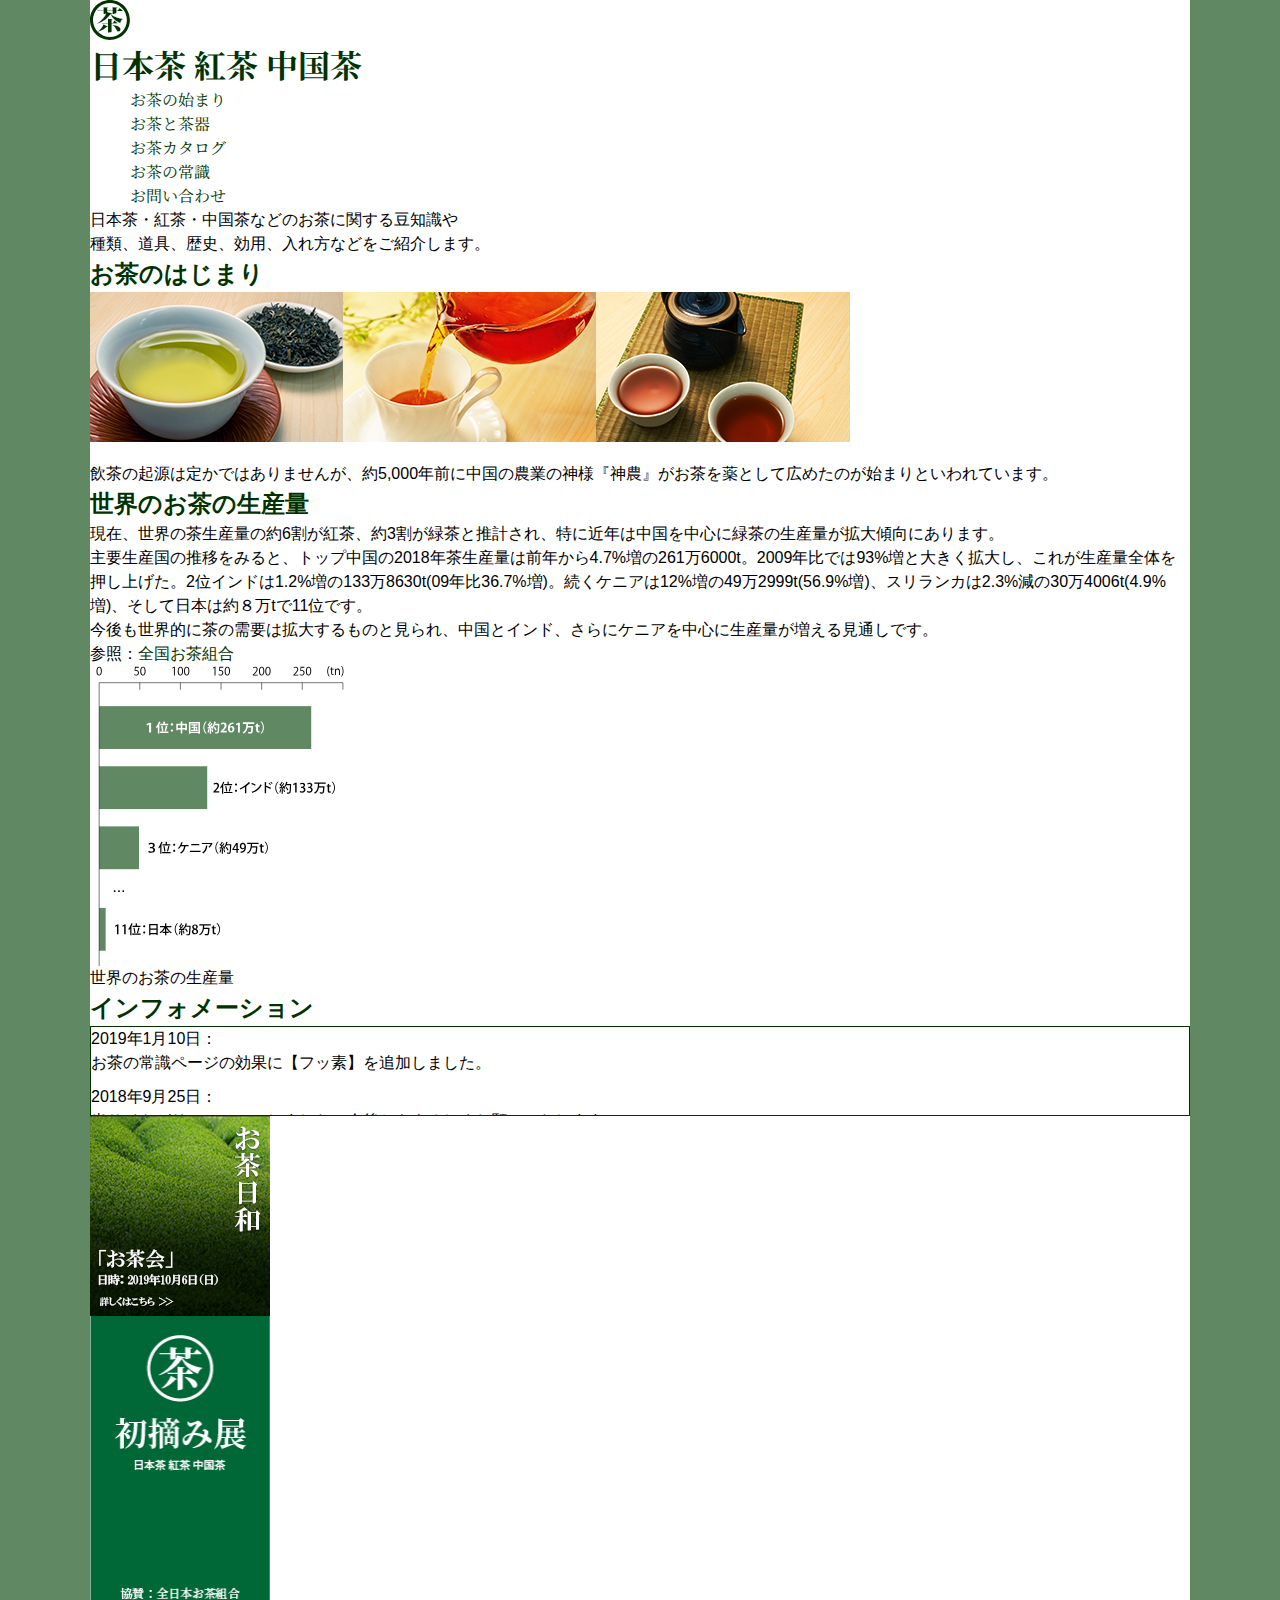
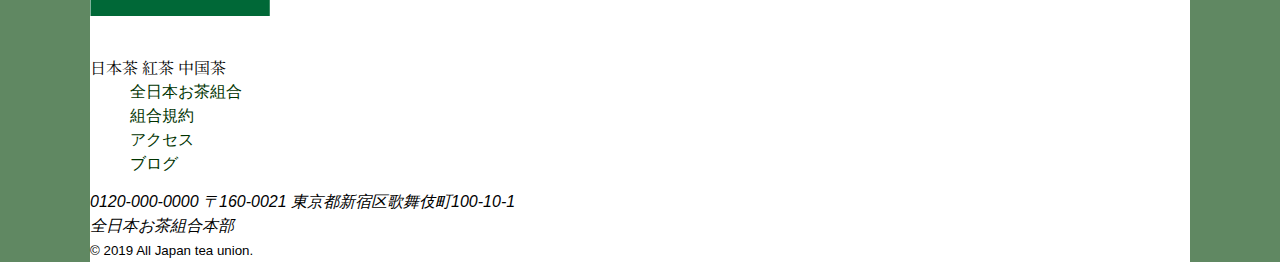
<file: index.html>
<!DOCTYPE html>
<html lang="ja">
	<head>
		<meta charset="UTF-8">
		<meta name="robots" content="noindex,nofollow">
		<meta name="viewport" content="width=device-width, initial-scale=1.0">
		<title>日本茶 紅茶 中国茶｜お茶の始まりと現在</title>
		<meta name="description" content="お茶の始まりから世界のお茶の生産量や最新の情報を紹介します。">
		<link rel="icon" href="images/favicon.png" rel="icon">
		<link rel="preconnect" href="https://fonts.googleapis.com">
		<link rel="preconnect" href="https://fonts.gstatic.com" crossorigin>
		<link href="https://fonts.googleapis.com/css2?family=Noto+Serif+JP:wght@600;900&display=swap" rel="stylesheet">
		<link rel="stylesheet" href="css/reset.css">
		<link rel="stylesheet" href="css/style.css">
	</head>
	<body>
		<header>
			<div class="line-1st">
				<h1><img src="images/logo_mark.png" width="40" height="40" alt="">日本茶 紅茶 中国茶</h1>
				<nav>
					<ul>
						<li><a class="current" href="index.html">お茶の始まり</a></li>
						<li><a href="tool.html">お茶と茶器</a></li>
						<li><a href="catalog.html">お茶カタログ</a></li>
						<li><a href="common.html">お茶の常識</a></li>
						<li><a href="contact.html">お問い合わせ</a></li>
					</ul>
				</nav>
			</div>
			<div class="key-visual">
				<p>日本茶・紅茶・中国茶などのお茶に関する豆知識や<br>
					種類、道具、歴史、効用、入れ方などをご紹介します。</p>
			</div>
		</header>
		<div class="main-layout-col2">
			<main>
				<section>
					<h2>お茶のはじまり</h2>
					<div class="tea-images">
						<img src="images/tea_img_01.png" width="253" height="150" alt="">
						<img src="images/tea_img_02.png" width="253" height="150" alt="">
						<img src="images/tea_img_03.png" width="254" height="150" alt="">
					</div>
					<p>飲茶の起源は定かではありませんが、約5,000年前に中国の農業の神様『神農』がお茶を薬として広めたのが始まりといわれています。</p>
				</section>
				<section>
					<h2>世界のお茶の生産量</h2>
					<div class="layout-col2">
						<div class="col1">
							<p>現在、世界の茶生産量の約6割が紅茶、約3割が緑茶と推計され、特に近年は中国を中心に緑茶の生産量が拡大傾向にあります。</p>
							<p>主要生産国の推移をみると、トップ中国の2018年茶生産量は前年から4.7%増の261万6000t。2009年比では93%増と大きく拡大し、これが生産量全体を押し上げた。2位インドは1.2%増の133万8630t(09年比36.7%増)。続くケニアは12%増の49万2999t(56.9%増)、スリランカは2.3%減の30万4006t(4.9%増)、そして日本は約８万tで11位です。</p>
							<p>今後も世界的に茶の需要は拡大するものと見られ、中国とインド、さらにケニアを中心に生産量が増える見通しです。</p>
							<p class="refer">参照：<a href="#">全国お茶組合</a></p>
						</div>
						<figure>
							<img src="images/graph.svg" width="260" height="300" alt="世界のお茶の生産量グラフ。一位が中国で約261万トン、二位がインドで約133万トン、三位がケニアで約49万トンと続きます。日本は11位で約8万トンの生産量です。">
							<figcaption>世界のお茶の生産量</figcaption>
						</figure>
					</div>
				</section>
				<section>
					<h2>インフォメーション</h2>
					<dl class="info">
						<div>
							<dt>2019年1月10日：</dt>
							<dd>お茶の常識ページの効果に【フッ素】を追加しました。</dd>
						</div>
						<div>
							<dt>2018年9月25日：</dt>
							<dd>当サイトがリニューアルしました。今後ともよろしくお願いいたします。</dd>
						</div>
						<div>
							<dt>2017年5月16日:</dt>
							<dd>お茶カタログに 【抹茶】 を追加しました。</dd>
						</div>
						<div>
							<dt>2016年3月25日:</dt>
							<dd>【日本茶紅茶中国茶サイト】 を公開しました。 よろしくお願いいたします。</dd>
						</div>
					</dl>
				</section>
			</main>
			<aside>
				<p><a href="#"><img src="images/ad-img_01.png" width="180" height="200" alt="「お茶会」日時：2019年4月14日（日） 詳しくはこちら"></a></p>
				<p><a href="#"><img src="images/ad_img_02.png" width="180" height="300" alt="日本茶、紅茶、中国茶 「初摘み展」 協賛：全日本お茶組合"></a></p>
			</aside>
		</div>
		<footer>
			<div class="line-1st">
				<p class="sitename"><img src="images/logo_mark_w.svg" width="40" height="40" alt="">日本茶 紅茶 中国茶</p>
				<ul>
					<li><a href="#">全日本お茶組合</a></li>
					<li><a href="#">組合規約</a></li>
					<li><a href="#">アクセス</a></li>
					<li><a href="#">ブログ</a></li>
				</ul>
			</div>
			<address>
				<span class="tel"><img src="images/free_dial.png" width="22" height="14" alt="フリーダイヤル">0120-000-0000</span>
				〒160-0021 東京都新宿区歌舞伎町100-10-1<br>全日本お茶組合本部
			</address>
			<p class="copyright"><small>© 2019 All Japan tea union.</small></p>
		</footer>
	</body>
</html>
</file>
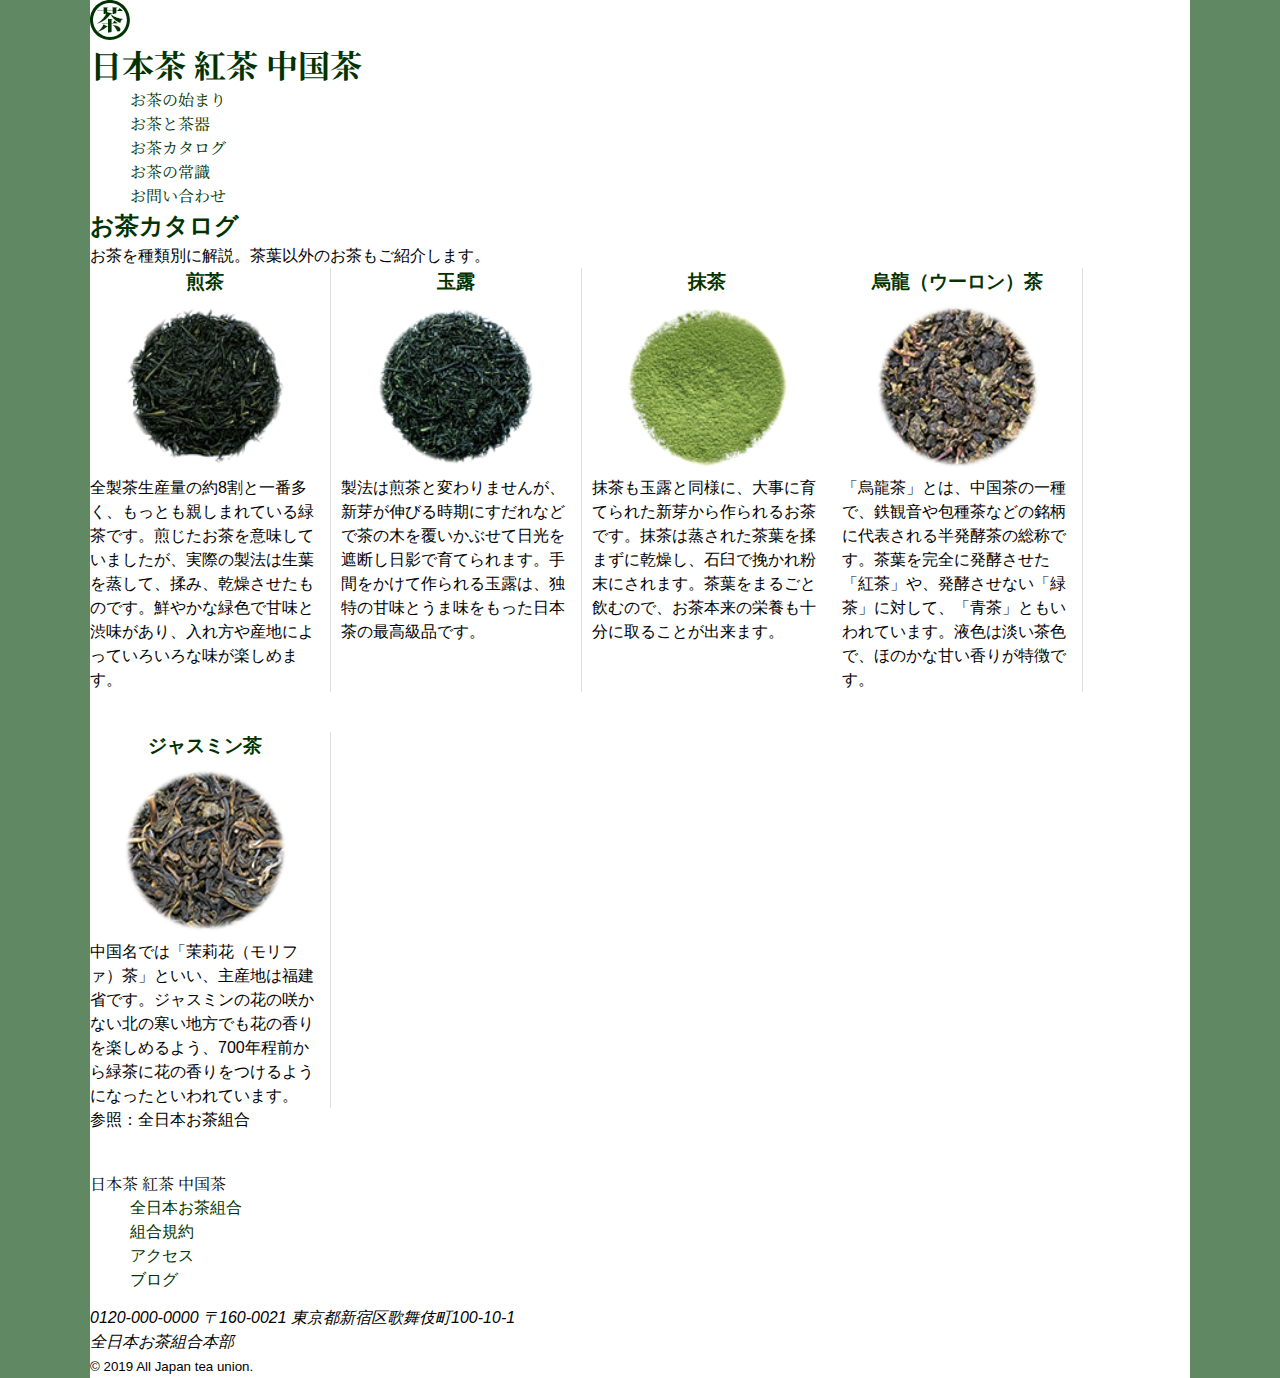
<file: catalog.html>
<!DOCTYPE html>
<html lang="ja">
	<head>
		<meta charset="UTF-8">
		<meta name="robots" content="noindex,nofollow">
		<meta name="viewport" content="width=device-width, initial-scale=1.0">
		<title>日本茶 紅茶 中国茶｜お茶の種類</title>
		<meta name="description" content="各種世界のお茶の葉の色や香り、用途などを紹介します。">
		<link rel="icon" href="images/favicon.png" rel="icon">
		<link rel="preconnect" href="https://fonts.googleapis.com">
		<link rel="preconnect" href="https://fonts.gstatic.com" crossorigin>
		<link href="https://fonts.googleapis.com/css2?family=Noto+Serif+JP:wght@600;900&display=swap" rel="stylesheet">
		<link rel="stylesheet" href="css/reset.css">
		<link rel="stylesheet" href="css/style.css">
	</head>
	<body>
		<header>
			<div class="line-1st">
				<h1><img src="images/logo_mark.png" width="40" height="40" alt="">日本茶 紅茶 中国茶</h1>
				<nav>
					<ul>
						<li><a href="index.html">お茶の始まり</a></li>
						<li><a href="tool.html">お茶と茶器</a></li>
						<li><a class="current" href="catalog.html">お茶カタログ</a></li>
						<li><a href="common.html">お茶の常識</a></li>
						<li><a href="contact.html">お問い合わせ</a></li>
					</ul>
				</nav>
			</div>
			<div class="key-visual catalog">
			</div>
		</header>
		<div class="main-layout-col2">
			<main>
				<section>
					<header>
						<h2>お茶カタログ</h2>
						<p>お茶を種類別に解説。茶葉以外のお茶もご紹介します。</p>
					</header>
					<div class="showcase">
						<section class="card-catalog">
							<h3>煎茶</h3>
							<img src="images/wa_sencha.png" width="180" height="180" alt="煎茶葉の写真">
							<p>全製茶生産量の約8割と一番多く、もっとも親しまれている緑茶です。煎じたお茶を意味していましたが、実際の製法は生葉を蒸して、揉み、乾燥させたものです。鮮やかな緑色で甘味と渋味があり、入れ方や産地によっていろいろな味が楽しめます。</p>
						</section>
						<section class="card-catalog">
							<h3>玉露</h3>
							<img src="images/wa_gyokuro.png" width="180" height="180" alt="玉露茶葉の写真">
							<p>製法は煎茶と変わりませんが、新芽が伸びる時期にすだれなどで茶の木を覆いかぶせて日光を遮断し日影で育てられます。手間をかけて作られる玉露は、独特の甘味とうま味をもった日本茶の最高級品です。</p>
						</section>
						<section class="card-catalog">
							<h3>抹茶</h3>
							<img src="images/wa_macha.png" width="180" height="180" alt="抹茶葉の写真">
							<p>抹茶も玉露と同様に、大事に育てられた新芽から作られるお茶です。抹茶は蒸された茶葉を揉まずに乾燥し、石臼で挽かれ粉末にされます。茶葉をまるごと飲むので、お茶本来の栄養も十分に取ることが出来ます。</p>
						</section>
						<section class="card-catalog">
							<h3>烏龍（ウーロン）茶</h3>
							<img src="images/oolong_tea.png" width="180" height="180" alt="烏龍茶葉の写真">
							<p>「烏龍茶」とは、中国茶の一種で、鉄観音や包種茶などの銘柄に代表される半発酵茶の総称です。茶葉を完全に発酵させた「紅茶」や、発酵させない「緑茶」に対して、「青茶」ともいわれています。液色は淡い茶色で、ほのかな甘い香りが特徴です。</p>
						</section>
						<section class="card-catalog">
							<h3>ジャスミン茶</h3>
							<img src="images/jasmine_tea.png" width="180" height="180" alt="ジャスミン茶葉の写真">
							<p>中国名では「茉莉花（モリファ）茶」といい、主産地は福建省です。ジャスミンの花の咲かない北の寒い地方でも花の香りを楽しめるよう、700年程前から緑茶に花の香りをつけるようになったといわれています。</p>
						</section>
					</div>
					<p class="refer-catalog">参照：全日本お茶組合</p>
				</section>
			</main>
			<aside class="green-tea-plantation"></aside>
		</div>
		<footer>
			<div class="line-1st">
				<p class="sitename"><img src="images/logo_mark_w.svg" width="40" height="40" alt="">日本茶 紅茶 中国茶</p>
				<ul>
					<li><a href="#">全日本お茶組合</a></li>
					<li><a href="#">組合規約</a></li>
					<li><a href="#">アクセス</a></li>
					<li><a href="#">ブログ</a></li>
				</ul>
			</div>
			<address>
				<span class="tel"><img src="images/free_dial.png" width="22" height="14" alt="フリーダイヤル">0120-000-0000</span>
				〒160-0021 東京都新宿区歌舞伎町100-10-1<br>全日本お茶組合本部
			</address>
			<p class="copyright"><small>© 2019 All Japan tea union.</small></p>
		</footer>
	</body>
</html>
</file>
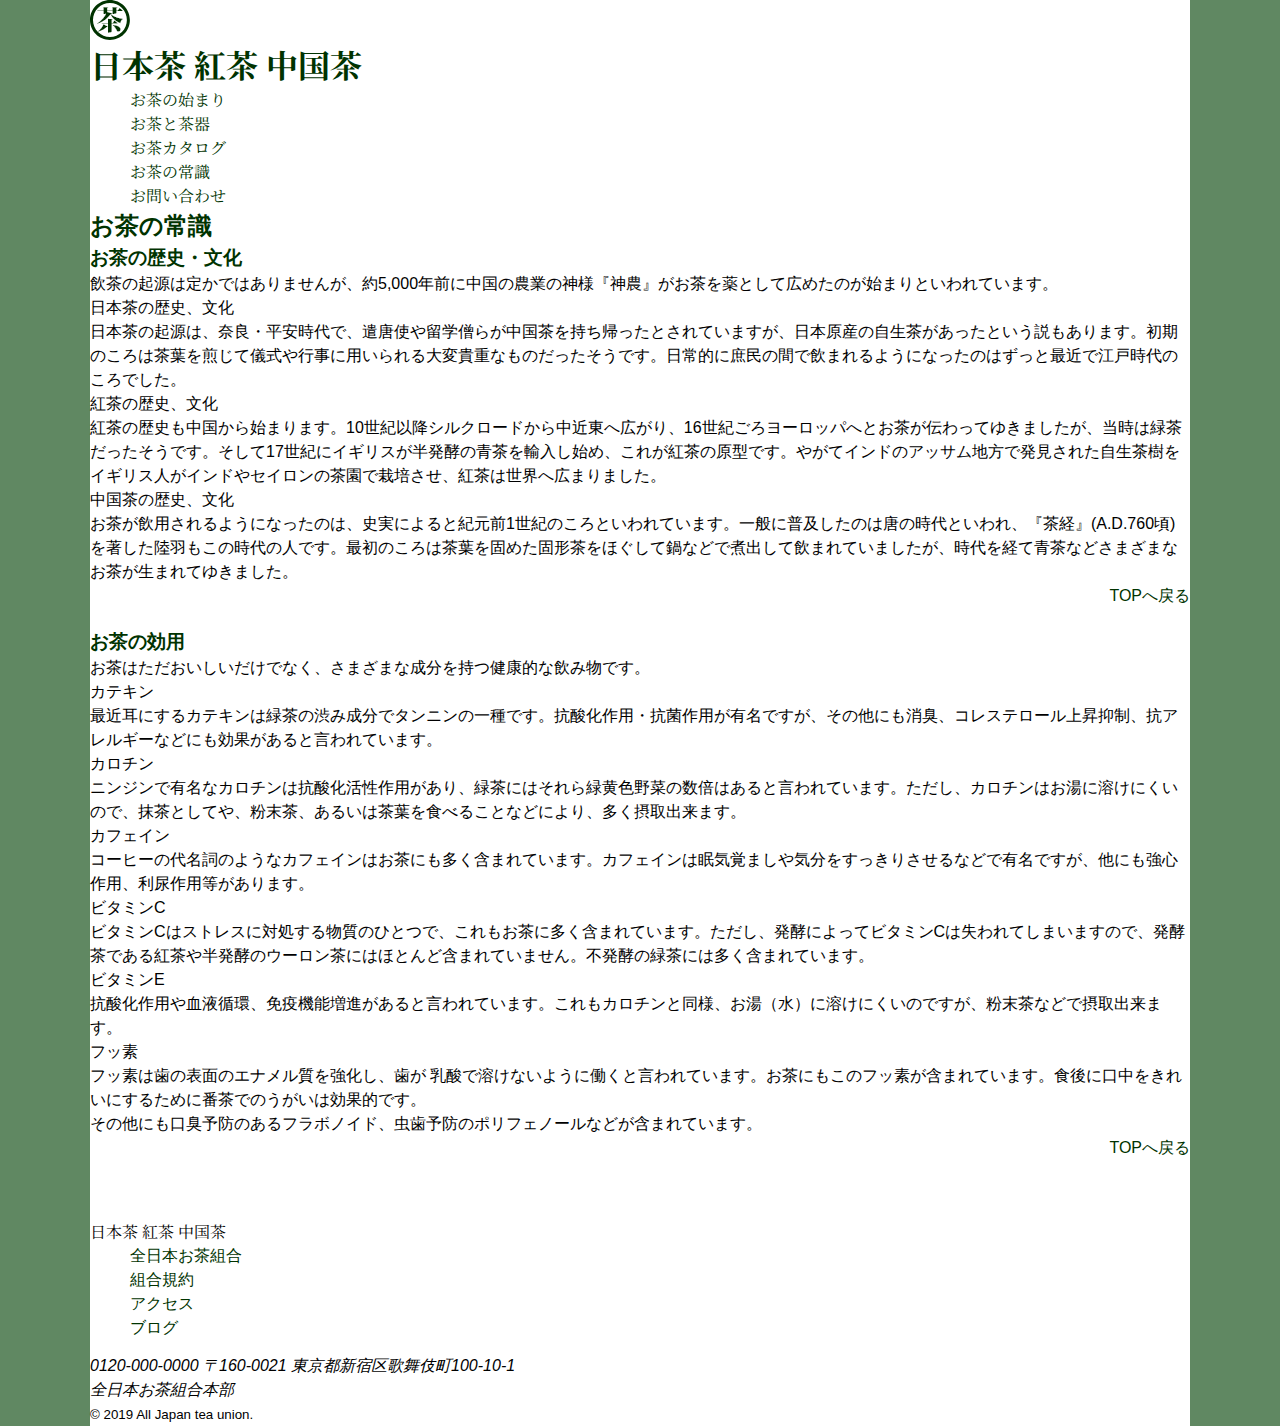
<file: common.html>
<!DOCTYPE html>
<html lang="ja">
	<head>
		<meta charset="UTF-8">
		<meta name="robots" content="noindex,nofollow">
		<meta name="viewport" content="width=device-width, initial-scale=1.0">
		<title>日本茶 紅茶 中国茶｜お茶の歴史と効用</title>
		<meta name="description" content="世界のお茶の歴史やお茶の効用などを紹介します。">
		<link rel="icon" href="images/favicon.png" rel="icon">
		<link rel="preconnect" href="https://fonts.googleapis.com">
		<link rel="preconnect" href="https://fonts.gstatic.com" crossorigin>
		<link href="https://fonts.googleapis.com/css2?family=Noto+Serif+JP:wght@600;900&display=swap" rel="stylesheet">
		<link rel="stylesheet" href="css/reset.css">
		<link rel="stylesheet" href="css/style.css">
	</head>
	<body>
		<header>
			<div class="line-1st">
				<h1><img src="images/logo_mark.png" width="40" height="40" alt="">日本茶 紅茶 中国茶</h1>
				<nav>
					<ul>
						<li><a href="index.html">お茶の始まり</a></li>
						<li><a href="tool.html">お茶と茶器</a></li>
						<li><a href="catalog.html">お茶カタログ</a></li>
						<li><a class="current" href="common.html">お茶の常識</a></li>
						<li><a href="contact.html">お問い合わせ</a></li>
					</ul>
				</nav>
			</div>
			<div class="key-visual common">
			</div>
		</header>
		<div class="main-layout-col2">
			<main class="common">
				<section>
					<h2>お茶の常識</h2>
					<section>
						<header>
							<h3>お茶の歴史・文化</h3>
							<p>飲茶の起源は定かではありませんが、約5,000年前に中国の農業の神様『神農』がお茶を薬として広めたのが始まりといわれています。</p>
						</header>
						<dl>
							<dt>日本茶の歴史、文化</dt>
							<dd>日本茶の起源は、奈良・平安時代で、遣唐使や留学僧らが中国茶を持ち帰ったとされていますが、日本原産の自生茶があったという説もあります。初期のころは茶葉を煎じて儀式や行事に用いられる大変貴重なものだったそうです。日常的に庶民の間で飲まれるようになったのはずっと最近で江戸時代のころでした。</dd>
							<dt>紅茶の歴史、文化</dt>
							<dd>紅茶の歴史も中国から始まります。10世紀以降シルクロードから中近東へ広がり、16世紀ごろヨーロッパへとお茶が伝わってゆきましたが、当時は緑茶だったそうです。そして17世紀にイギリスが半発酵の青茶を輸入し始め、これが紅茶の原型です。やがてインドのアッサム地方で発見された自生茶樹をイギリス人がインドやセイロンの茶園で栽培させ、紅茶は世界へ広まりました。</dd>
							<dt>中国茶の歴史、文化</dt>
							<dd>お茶が飲用されるようになったのは、史実によると紀元前1世紀のころといわれています。一般に普及したのは唐の時代といわれ、『茶経』(A.D.760頃)を著した陸羽もこの時代の人です。最初のころは茶葉を固めた固形茶をほぐして鍋などで煮出して飲まれていましたが、時代を経て青茶などさまざまなお茶が生まれてゆきました。</dd>
						</dl>
						<p class="back-to-top"><a href="#">TOPへ戻る</a></p>
					</section>
					<section>
						<header>
							<h3>お茶の効用</h3>
							<p>お茶はただおいしいだけでなく、さまざまな成分を持つ健康的な飲み物です。</p>
						</header>
						<dl class="common">
							<dt>カテキン</dt>
							<dd>最近耳にするカテキンは緑茶の渋み成分でタンニンの一種です。抗酸化作用・抗菌作用が有名ですが、その他にも消臭、コレステロール上昇抑制、抗アレルギーなどにも効果があると言われています。</dd>
							<dt>カロチン</dt>
							<dd>ニンジンで有名なカロチンは抗酸化活性作用があり、緑茶にはそれら緑黄色野菜の数倍はあると言われています。ただし、カロチンはお湯に溶けにくいので、抹茶としてや、粉末茶、あるいは茶葉を食べることなどにより、多く摂取出来ます。</dd>
							<dt>カフェイン</dt>
							<dd>コーヒーの代名詞のようなカフェインはお茶にも多く含まれています。カフェインは眠気覚ましや気分をすっきりさせるなどで有名ですが、他にも強心作用、利尿作用等があります。</dd>
							<dt>ビタミンC</dt>
							<dd>ビタミンCはストレスに対処する物質のひとつで、これもお茶に多く含まれています。ただし、発酵によってビタミンCは失われてしまいますので、発酵茶である紅茶や半発酵のウーロン茶にはほとんど含まれていません。不発酵の緑茶には多く含まれています。</dd>
							<dt>ビタミンE</dt>
							<dd>抗酸化作用や血液循環、免疫機能増進があると言われています。これもカロチンと同様、お湯（水）に溶けにくいのですが、粉末茶などで摂取出来ます。</dd>
							<dt>フッ素</dt>
							<dd>フッ素は歯の表面のエナメル質を強化し、歯が 乳酸で溶けないように働くと言われています。お茶にもこのフッ素が含まれています。食後に口中をきれいにするために番茶でのうがいは効果的です。</dd>
						</dl>
						<p>その他にも口臭予防のあるフラボノイド、虫歯予防のポリフェノールなどが含まれています。</p>
						<p class="back-to-top"><a href="#">TOPへ戻る</a></p>
					</section>
				</section>
			</main>
			<aside class="green-tea-plantation"></aside>
		</div>
		<footer>
			<div class="line-1st">
				<p class="sitename"><img src="images/logo_mark_w.svg" width="40" height="40" alt="">日本茶 紅茶 中国茶</p>
				<ul>
					<li><a href="#">全日本お茶組合</a></li>
					<li><a href="#">組合規約</a></li>
					<li><a href="#">アクセス</a></li>
					<li><a href="#">ブログ</a></li>
				</ul>
			</div>
			<address>
				<span class="tel"><img src="images/free_dial.png" width="22" height="14" alt="フリーダイヤル">0120-000-0000</span>
				〒160-0021 東京都新宿区歌舞伎町100-10-1<br>全日本お茶組合本部
			</address>
			<p class="copyright"><small>© 2019 All Japan tea union.</small></p>
		</footer>
	</body>
</html>
</file>
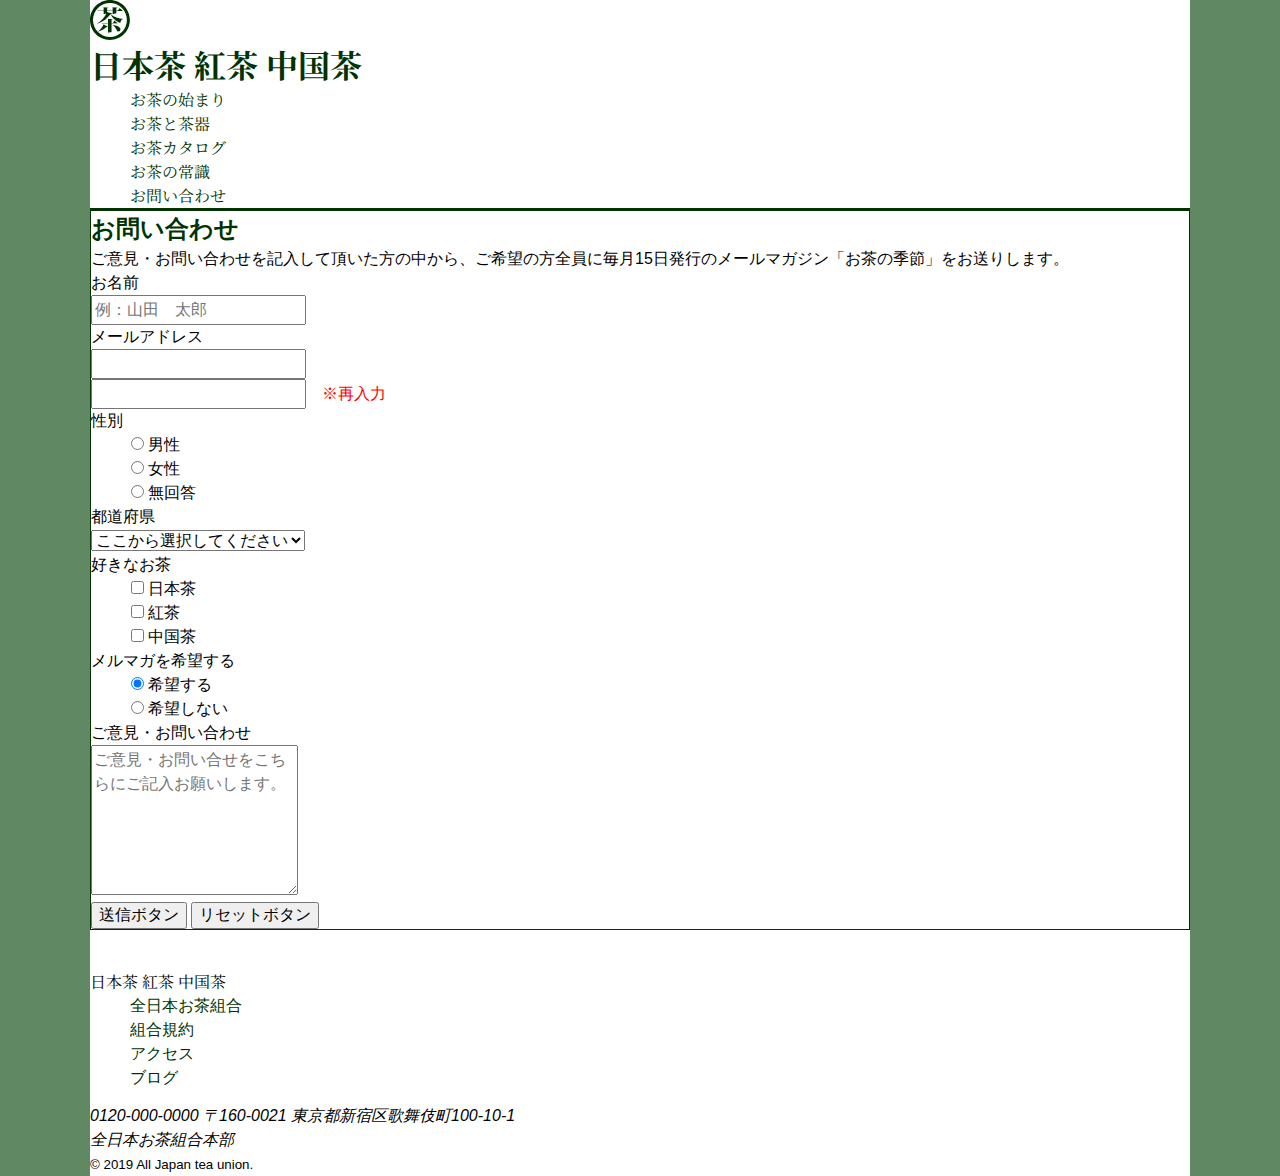
<file: contact.html>
<!DOCTYPE html>
<html lang="ja">
	<head>
		<meta charset="UTF-8">
		<meta name="robots" content="noindex,nofollow">
		<meta name="viewport" content="width=device-width, initial-scale=1.0">
		<title>日本茶 紅茶 中国茶｜ご意見・お問い合わせ</title>
		<meta name="description" content="お茶に関するご意見やお問い合わせなどをお知らせください。">
		<link rel="icon" href="images/favicon.png" rel="icon">
		<link rel="preconnect" href="https://fonts.googleapis.com">
		<link rel="preconnect" href="https://fonts.gstatic.com" crossorigin>
		<link href="https://fonts.googleapis.com/css2?family=Noto+Serif+JP:wght@600;900&display=swap" rel="stylesheet">
		<link rel="stylesheet" href="css/reset.css">
		<link rel="stylesheet" href="css/style.css">
	</head>
	<body>
		<header>
			<div class="line-1st">
				<h1><img src="images/logo_mark.png" width="40" height="40" alt="">日本茶 紅茶 中国茶</h1>
				<nav>
					<ul>
						<li><a href="index.html">お茶の始まり</a></li>
						<li><a href="tool.html">お茶と茶器</a></li>
						<li><a href="catalog.html">お茶カタログ</a></li>
						<li><a href="common.html">お茶の常識</a></li>
						<li><a class="current" href="contact.html">お問い合わせ</a></li>
					</ul>
				</nav>
			</div>
			<div class="key-visual contact">
			</div>
		</header>
		<div class="main-layout-col2">
			<main class="contact">
				<section>
					<header>
						<h2>お問い合わせ</h2>
						<p>ご意見・お問い合わせを記入して頂いた方の中から、ご希望の方全員に毎月15日発行のメールマガジン「お茶の季節」をお送りします。</p>
					</header>
					<form>
						<dl>
							<dt>お名前</dt>
							<dd><input type="text" placeholder="例：山田　太郎"></dd>
							<dt>メールアドレス</dt>
							<dd>
								<div class="email-line-1st">
									<input type="email"><br>
								</div>
								<input type="email"><strong class="re-entry">※再入力</strong>
							</dd>
							<dt>性別</dt>
							<dd>
								<ul>
									<li><label><input type="radio" name="sex"> 男性</label></li>
									<li><label><input type="radio" name="sex"> 女性</label></li>
									<li><label><input type="radio" name="sex"> 無回答</label></li>
								</ul>
							</dd>
							<dt>都道府県</dt>
							<dd>
								<select>
									<option>ここから選択してください</option>
									<option value="sapporo">札幌</option>
									<option value="tokyo">東京</option>
									<option value="osaka">大阪</option>
									<option value="kagoshima">鹿児島</option>
								</select>
							</dd>
							<dt>好きなお茶</dt>
							<dd>
								<ul>
									<li><label><input type="checkbox" name="favorite-tea"> 日本茶</label></li>
									<li><label><input type="checkbox" name="favorite-tea"> 紅茶</label></li>
									<li><label><input type="checkbox" name="favorite-tea"> 中国茶</label></li>
								</ul>
							</dd>
							<dt>メルマガを希望する</dt>
							<dd>
								<ul>
									<li><label><input type="radio" name="newsletter" checked> 希望する</label><br></li>
									<li><label><input type="radio" name="newsletter"> 希望しない</label><br></li>
								</ul>
							</dd>
							<dt>ご意見・お問い合わせ</dt>
							<dd>
								<textarea rows="6" placeholder="ご意見・お問い合せをこちらにご記入お願いします。"></textarea>
							</dd>
						</dl>
						<div class="form-functions">
							<input type="submit" value="送信ボタン">
							<input type="reset" value="リセットボタン">
						</div>
					</form>
				</section>
			</main>
			<aside class="green-tea-plantation"></aside>
		</div>
		<footer>
			<div class="line-1st">
				<p class="sitename"><img src="images/logo_mark_w.svg" width="40" height="40" alt="">日本茶 紅茶 中国茶</p>
				<ul>
					<li><a href="#">全日本お茶組合</a></li>
					<li><a href="#">組合規約</a></li>
					<li><a href="#">アクセス</a></li>
					<li><a href="#">ブログ</a></li>
				</ul>
			</div>
			<address>
				<span class="tel"><img src="images/free_dial.png" width="22" height="14" alt="フリーダイヤル">0120-000-0000</span>
				〒160-0021 東京都新宿区歌舞伎町100-10-1<br>全日本お茶組合本部
			</address>
			<p class="copyright"><small>© 2019 All Japan tea union.</small></p>
		</footer>
	</body>
</html>
</file>
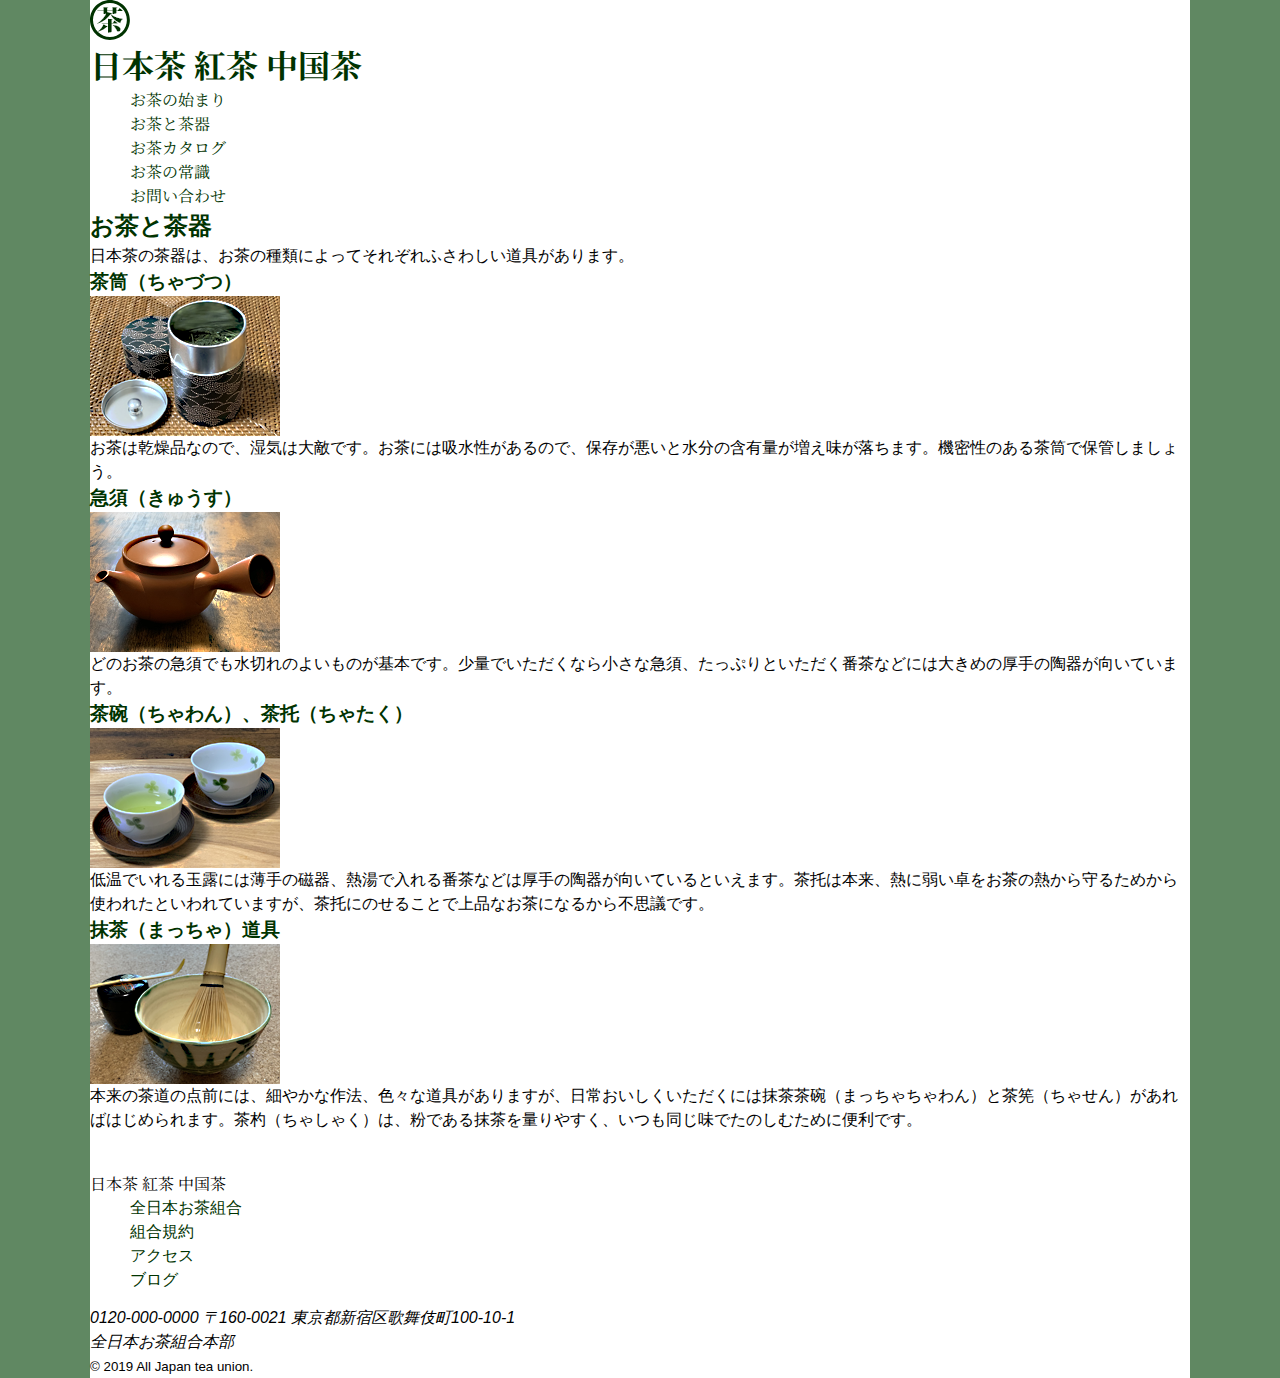
<file: tool.html>
<!DOCTYPE html>
<html lang="ja">
	<head>
		<meta charset="UTF-8">
		<meta name="robots" content="noindex,nofollow">
		<meta name="viewport" content="width=device-width, initial-scale=1.0">
 		<title>日本茶 紅茶 中国茶｜お茶と茶器の種類</title>
		<meta name="description" content="お茶の茶器の種類と使い方を紹介します。">
		<link rel="icon" href="images/favicon.png" rel="icon">
		<link rel="preconnect" href="https://fonts.googleapis.com">
		<link rel="preconnect" href="https://fonts.gstatic.com" crossorigin>
		<link href="https://fonts.googleapis.com/css2?family=Noto+Serif+JP:wght@600;900&display=swap" rel="stylesheet">
		<link rel="stylesheet" href="css/reset.css">
		<link rel="stylesheet" href="css/style.css">
	</head>
	<body>
		<header>
			<div class="line-1st">
				<h1><img src="images/logo_mark.png" width="40" height="40" alt="">日本茶 紅茶 中国茶</h1>
				<nav>
					<ul>
						<li><a href="index.html">お茶の始まり</a></li>
						<li><a class="current" href="tool.html">お茶と茶器</a></li>
						<li><a href="catalog.html">お茶カタログ</a></li>
						<li><a href="common.html">お茶の常識</a></li>
						<li><a href="contact.html">お問い合わせ</a></li>
					</ul>
				</nav>
			</div>
			<div class="key-visual tool">
			</div>
		</header>
		<div class="main-layout-col2">
			<main>
				<section>
					<header>
						<h2>お茶と茶器</h2>
						<p>日本茶の茶器は、お茶の種類によってそれぞれふさわしい道具があります。</p>
					</header>
					<section class="card-tool">
						<h3>茶筒（ちゃづつ）</h3>
						<p>
							<img src="images/tool_img_01.png" width="190" height="140" alt="">
							お茶は乾燥品なので、湿気は大敵です。お茶には吸水性があるので、保存が悪いと水分の含有量が増え味が落ちます。機密性のある茶筒で保管しましょう。
						</p>
					</section>
					<section class="card-tool">
						<h3>急須（きゅうす）</h3>
						<p>
							<img src="images/tool_img_02.png" width="190" height="140" alt="">
							どのお茶の急須でも水切れのよいものが基本です。少量でいただくなら小さな急須、たっぷりといただく番茶などには大きめの厚手の陶器が向いています。</p>
					</section>
					<section class="card-tool">
						<h3>茶碗（ちゃわん）、茶托（ちゃたく）</h3>
						<p>
							<img src="images/tool_img_03.png" width="190" height="140" alt="">
							低温でいれる玉露には薄手の磁器、熱湯で入れる番茶などは厚手の陶器が向いているといえます。茶托は本来、熱に弱い卓をお茶の熱から守るためから使われたといわれていますが、茶托にのせることで上品なお茶になるから不思議です。
						</p>
					</section>
					<section class="card-tool">
						<h3>抹茶（まっちゃ）道具</h3>
						<p>
							<img src="images/tool_img_04.png" width="190" height="140" alt="">
							本来の茶道の点前には、細やかな作法、色々な道具がありますが、日常おいしくいただくには抹茶茶碗（まっちゃちゃわん）と茶筅（ちゃせん）があればはじめられます。茶杓（ちゃしゃく）は、粉である抹茶を量りやすく、いつも同じ味でたのしむために便利です。
						</p>
					</section>
				</section>
			</main>
			<aside class="green-tea-plantation"></aside>
		</div>
		<footer>
			<div class="line-1st">
				<p class="sitename"><img src="images/logo_mark_w.svg" width="40" height="40" alt="">日本茶 紅茶 中国茶</p>
				<ul>
					<li><a href="#">全日本お茶組合</a></li>
					<li><a href="#">組合規約</a></li>
					<li><a href="#">アクセス</a></li>
					<li><a href="#">ブログ</a></li>
				</ul>
			</div>
			<address>
				<span class="tel"><img src="images/free_dial.png" width="22" height="14" alt="フリーダイヤル">0120-000-0000</span>
				〒160-0021 東京都新宿区歌舞伎町100-10-1<br>全日本お茶組合本部
			</address>
			<p class="copyright"><small>© 2019 All Japan tea union.</small></p>
		</footer>
	</body>
</html>
</file>
<file: css/style.css>
@charset "utf-8";

/* 共通基盤(ベーススタイル) */

/*
CSS カスタムプロパティを使用してよく使う値を定義
https://developer.mozilla.org/ja/docs/Web/CSS/Using_CSS_custom_properties
*/
:root {
	--dark-green: #030;
	--light-green: #608862;
}

a {
	text-decoration: none;
	color: var(--dark-green);
}

ul {
	list-style-type: none;
}

h1, h2, h3 {
	color: var(--dark-green);
}

html {
	background: var(--light-green);
}

body {
	font-family: "メイリオ", Meiryo, "ＭＳ Ｐゴシック", "MS PGothic", "ヒラギノ角ゴ Pro W3", "Hiragino Kaku Gothic Pro", Osaka, sans-serif;
	margin: 0 auto;
	width: 1100px;
	height: auto;	/* リセットCSSの height:100% を上書き */
	background-color: #fff;
}

header h1,
header nav,
footer .sitename {
	font-family: 'Noto Serif JP', serif;
}

/* ベーススタイルここまで */

.header__line-1st {
	padding: 20px 40px;
	display: flex;
	align-items: center;
	justify-content: space-between;
}

.header__logo {
	display: flex;
	align-items: center;
	gap: 16px;
}

.nav {
	display: flex;
}

.nav__item {
	display: flex;
	align-items: center;
	gap: 12px;
}

.nav__link {
	/* a要素にpaddingをもたせることにより、paddingの空間もクリック可能になる */
	padding: 0 16px;
}

/*
MEMO
グローバルナビのアイテム間の縦線をborder-rightにて敷いている。
そのため最後のアイテムだけはborder-rightを敷かないように :not(:last-child) で除外している。
現在のCSSセレクターには「アイテムの間」を示すものがないため、この手法を良く利用する。
（将来においてはズバリ「間」を表現する :gap() のような名前の疑似クラスなどが追加されることを期待したい）
*/
.nav__item:not(:last-child) {
	border-right: 1px solid var(--dark-green);
}

.nav__item--current a {
	text-decoration: underline;
	color: #b27616;
}

.header__key-visual {
	padding: 20px 80px 100px;
	background: url('../images/visual_img_01.jpg');
	color: white;
}

.contents-area {
	margin: 40px 40px;
	display: flex;
	gap: 20px;
}

.contents-area__contents {
	margin-left: 50px;
	margin-bottom: 20px;
}

.contents__header {
	margin-left: -50px;
	margin-bottom: 10px;
	padding-left: 48px;
}

.contents__heading {
	margin-left: -50px;
	padding-left: 50px;
	background: url('../images/h2_img.png') no-repeat 0 5px;
	display: flex;
	align-items: center;
}

.tea-images {
	display: flex;
	margin-bottom: 20px;
}

.contents__layout-columns {
	display: flex;
	gap: 20px;
}

.contents__layout-col1 {
	display: flex;
	flex-direction: column;
	gap: 10px;
}

.contents__layout-col2 {
	flex: 260px 0 0;
	display: flex;
	flex-direction: column;
	gap: 10px;
}

.contents__refer {
	margin-top: 40px;
}

.contents__info {
	padding: 20px 20px;
}

.info {
	border: 1px solid var(--dark-green);
	display: flex;
	flex-direction: column;
	gap: 10px;
	height: 90px;
	overflow: auto;

}

.info__item {
	border-bottom: 1px dashed var(--dark-green);
	display: flex;
}

.contents-area__aside {
	margin-top: 45px;
	flex: 180px 0 0;
}

.aside {
	display: flex;
	flex-direction: column;
	gap: 20px;
}

.footer {
	padding: 20px 40px;
	background: var(--dark-green);
	color: white;
}

.footer__line-1st {
	display: flex;
	align-items: center;
	justify-content: space-between;
	gap: 8px;
}

.footer__sitename {
	display: flex;
	align-items: center;
	gap: 8px;
	font-size: 24px;
	font-weight: bold;
}

.footer__nav {
	display: flex;
	gap: 16px;
}

.footer__nav_a {
	color: white;
}

.footer__address {
	margin: 20px 50px;
	font-style: normal;
}

.footer__tel {
	display: flex;
	align-items: center;
	gap: 6px;
}

.footer__copyright {
	border-top: 1px solid white;
	text-align: center;
	font-size: 24px;
}

/*----- tool.html -----*/

.header__key-visual--tool {
	background: url('../images/visual_img_02.jpg');
}

.contents__header--tool {
	margin-bottom: 32px;
}

.card-tool__heading {
	margin-left: -20px;
	padding-left: 20px;
	background: url('../images/h3_img.gif') no-repeat 0 4px;
	display: flex;
	align-items: center;
	gap: 8px;
}

.card-tool__desctiption {
	margin: 20px 0;
	display: flex;
	gap: 20px;
}

.card-tool__image {
	box-sizing: content-box;	/* reset.css の box-sizing: border-box; を上書き↓のpaddingを入れることによって内容幅が小さくなるのを防いでいる */
	padding: 20px;
	padding-bottom: 40px;
	border: 1px solid black;
	box-shadow: 2px 2px 3px gray;
}

/*----- catalog.html -----*/

.header__key-visual--catalog {
	background: url('../images/visual_img_03.jpg');
}

.showcase {
	display: flex;
	gap: 40px 10px;
	flex-wrap: wrap;
}

.card-catalog {
	box-sizing: content-box;	/* reset.css の box-sizing: border-box; を上書き↓のpaddingを入れることによって内容幅が小さくなるのを防いでいる */
	padding-right: 10px;		/* right側にある縦線の内側に（縦線のさらに右側にくるgap の間隔に合わせて）padding 幅をもうけて見た目を調整している */
	flex: 230px 0 0;
	display: flex;
	flex-direction: column;
	align-items: center;
}

/*
MEMO
:nth-child(3) は改行位置を示す
現在のCSSのセレクターにずばり改行位置にマッチするセレクターがないため、人間が数を数えて :nth-child(3) と指定するしかない
この方法では、レスポンシブ時に改行位置が代わるのに自動的に応じることができない泥臭いコーディングとなってしまう
（将来においては :wrap() などの名前で改行位置を表す疑似クラスが登場することを期待したい）
*/
.card-catalog:not(:nth-child(3)) {
	border-right: 1px solid #ddd;
}

.card-catalog__heading {
	width: 100%;
	text-align: center;
	background: var(--light-green);
	color: white;
}

.contents__refer--catalog {
	margin-top: 40px;
}

/*----- common.html -----*/

.header__key-visual--common {
	background: url('../images/visual_img_04.jpg');
}

.desctiption__header {
	margin-left: -20px;
	padding-left: 20px;
	background: url('../images/h3_img.gif') no-repeat 0 4px;
	display: flex;
	align-items: center;
}

.desctiption__keyword {
	color: var(--dark-green);
	font-size: 20px;
	border-bottom: 2px dotted var(--dark-green);
}

.desctiption__desctiption {
	margin-bottom: 20px;
}

.back-to-top {
	margin-bottom: 20px;
	text-align: right;
}

.back-to-top__a {
	color: royalblue;
}

/*----- contact.html -----*/

.header__key-visual--contact {
	background: url('../images/visual_img_05.jpg');
}

.contact {
	border: 1px solid var(--dark-green);
}

.contact-container {
	display: grid;
	grid-template-columns: 1fr 3fr;
	align-items: center;
}

.contact__keyword {
	padding: 8px;
	height: 100%;
	border-bottom: 1px solid white;
	background: var(--light-green);
	color: white;
	/* 縦方向に中央寄せするために、flex を使用 */
	display: flex;
	align-items: center;
	justify-content: end;
}

.contact__keyword--last {
	/* 最後尾のdtのみ色を変える */
	border-bottom: 1px solid var(--dark-green);
}

.contact__contents {
	padding: 8px 16px;
	border-bottom: 1px solid var(--dark-green);
}

.contact__contents .email-line-1st {
	margin-bottom: 8px;
}

.contact__text,
.contact__email {
	width: 400px;
}

.contact__textarea {
	width: 400px;
}

.re-entry {
	margin-left: 16px;
	color: red;
	font-weight: normal;
}

.contact__list {
	padding: 0;
	display: flex;
	gap: 24px;
}

.contact__form-functions {
	padding: 16px;
	text-align: center;
}

.contact__form-functions input[type=submit],
.contact__form-functions input[type=reset] {
	padding: 4px 32px;
}

.green-tea-plantation {
	flex: 180px 0 0;
	height: auto;
	background: url('../images/aside_bg.jpg');
	background-size: cover;
}
</file>
